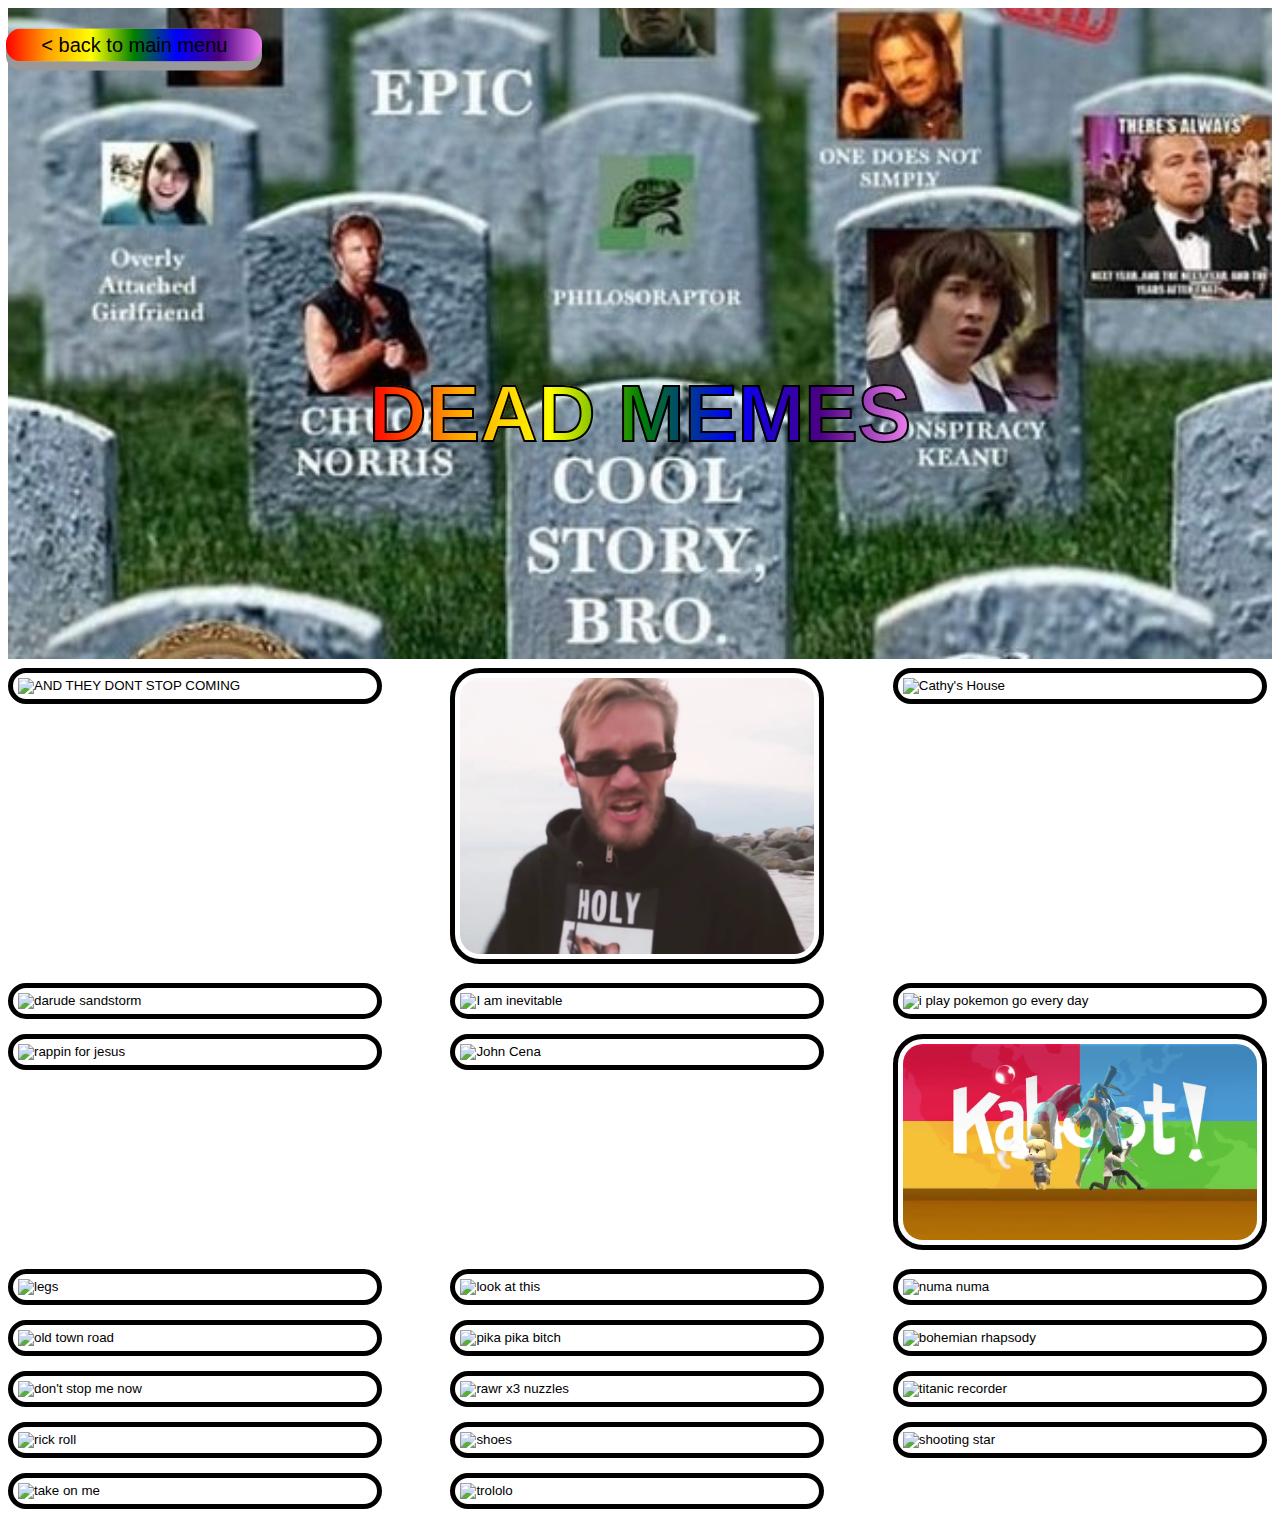
<file: dead.html>
<!DOCTYPE html>
<html lang="en" dir="ltr">
  <head>
    <link rel="stylesheet" href="dead_styles.css" />
    <script src="deadButtons.js"></script>
    <title>dead memes</title>
  </head>

  <body>
    <div class="container">
      <img
        src="Images/deadmemes_header.jpg"
        alt="animemes header"
        class="headerPic"
      />
      <h1 class="welcome">DEAD MEMES</h1>
      <button type="button" class="home" onclick="location.href='index.html'">
        < back to main menu
      </button>
    </div>

    <div class="row">
      <div class="column">
        <input
          type="image"
          class="leftImg"
          onclick="PlaySound(0)"
          src="https://i.ytimg.com/vi/eT3BFzSD6YY/maxresdefault.jpg"
          alt="AND THEY DONT STOP COMING"
        />
      </div>
      <div class="column">
        <input
          type="image"
          class="centreImg"
          onclick="PlaySound(1)"
          src="Images/bitch lasagna.jpg"
          alt="bitch lasagna"
        />
      </div>
      <div class="column">
        <input
          type="image"
          class="rightImg"
          onclick="PlaySound(2)"
          src="http://24.media.tumblr.com/5b6d02a64cc11c49648cb3f6f0b8f3aa/tumblr_mpyvxrnomg1sxqav6o1_1280.gif"
          alt="Cathy's House"
        />
      </div>
    </div>

    <div class="row">
      <div class="column">
        <input
          type="image"
          class="leftImg"
          onclick="PlaySound(3)"
          src="https://pbs.twimg.com/profile_images/1036521147918155776/Qgr7AlnW_400x400.jpg"
          alt="darude sandstorm"
        />
      </div>
      <div class="column">
        <input
          type="image"
          class="centreImg"
          onclick="PlaySound(4)"
          src="https://i.kym-cdn.com/entries/icons/original/000/029/442/cover11.jpg"
          alt="I am inevitable"
        />
      </div>
      <div class="column">
        <input
          type="image"
          class="rightImg"
          onclick="PlaySound(5)"
          src="https://i.ytimg.com/vi/wYCVDIQVraU/hqdefault.jpg"
          alt="i play pokemon go every day"
        />
      </div>
    </div>

    <div class="row">
      <div class="column">
        <input
          type="image"
          class="leftImg"
          onclick="PlaySound(6)"
          src="https://i.ytimg.com/vi/Kppx4bzfAaE/hqdefault.jpg"
          alt="rappin for jesus"
        />
      </div>
      <div class="column">
        <input
          type="image"
          class="centreImg"
          onclick="PlaySound(7)"
          src="https://i.ytimg.com/vi/tAbMNZXx8mQ/maxresdefault.jpg"
          alt="John Cena"
        />
      </div>
      <div class="column">
        <input
          type="image"
          class="rightImg"
          onclick="PlaySound(8)"
          src="Images/sweet dreams.png"
          alt="kahoot"
        />
      </div>
    </div>

    <div class="row">
      <div class="column">
        <input
          type="image"
          class="leftImg"
          onclick="PlaySound(9)"
          src="https://i.ytimg.com/vi/R7gB5qQk4c4/maxresdefault.jpg"
          alt="legs"
        />
      </div>
      <div class="column">
        <input
          type="image"
          class="centreImg"
          onclick="PlaySound(10)"
          src="https://i.imgur.com/YkZ0rnZ.jpg"
          alt="look at this"
        />
      </div>
      <div class="column">
        <input
          type="image"
          class="rightImg"
          onclick="PlaySound(11)"
          src="https://i.kym-cdn.com/entries/icons/facebook/000/000/070/Picture_61.jpg"
          alt="numa numa"
        />
      </div>
    </div>

    <div class="row">
      <div class="column">
        <input
          type="image"
          class="leftImg"
          onclick="PlaySound(12)"
          src="https://i.ytimg.com/vi/7ysFgElQtjI/maxresdefault.jpg"
          alt="old town road"
        />
      </div>
      <div class="column">
        <input
          type="image"
          class="centreImg"
          onclick="PlaySound(13)"
          src="https://img.buzzfeed.com/buzzfeed-static/static/2017-09/21/5/asset/buzzfeed-prod-fastlane-03/sub-buzz-30710-1505985829-1.png"
          alt="pika pika bitch"
        />
      </div>
      <div class="column">
        <input
          type="image"
          class="rightImg"
          onclick="PlaySound(14)"
          src="https://images2.minutemediacdn.com/image/upload/v1555379274/shape/mentalfloss/queen_primary.jpg"
          alt="bohemian rhapsody"
        />
      </div>
    </div>

    <div class="row">
      <div class="column">
        <input
          type="image"
          class="leftImg"
          onclick="PlaySound(15)"
          src="https://i.ytimg.com/vi/HgzGwKwLmgM/hqdefault.jpg"
          alt="don't stop me now"
        />
      </div>
      <div class="column">
        <input
          type="image"
          class="centreImg"
          onclick="PlaySound(16)"
          src="https://i1.sndcdn.com/artworks-000457023249-ot8v1a-t500x500.jpg"
          alt="rawr x3 nuzzles"
        />
      </div>
      <div class="column">
        <input
          type="image"
          class="rightImg"
          onclick="PlaySound(17)"
          src="https://www.memesmonkey.com/images/memesmonkey/7a/7af148bcfcfe1fd8dcc50d256bcaae18.jpeg"
          alt="titanic recorder"
        />
      </div>
    </div>

    <div class="row">
      <div class="column">
        <input
          type="image"
          class="leftImg"
          onclick="PlaySound(18)"
          src="https://i.ytimg.com/vi/U7VmBgp9D9o/maxresdefault.jpg"
          alt="rick roll"
        />
      </div>
      <div class="column">
        <input
          type="image"
          class="centreImg"
          onclick="PlaySound(19)"
          src="http://i.ytimg.com/vi/wCF3ywukQYA/0.jpg"
          alt="shoes"
        />
      </div>
      <div class="column">
        <input
          type="image"
          class="rightImg"
          onclick="PlaySound(20)"
          src="https://www.dailydot.com/wp-content/uploads/35e/22/393eb24911279909-e1487860475605.jpg"
          alt="shooting star"
        />
      </div>
    </div>

    <div class="row">
      <div class="column">
        <input
          type="image"
          class="leftImg"
          onclick="PlaySound(21)"
          src="https://imagesvc.meredithcorp.io/v3/mm/image?url=https%3A%2F%2Fewedit.files.wordpress.com%2F2015%2F10%2Fa-ha-take-on-me.jpg&w=400&c=sc&poi=face&q=85"
          alt="take on me"
        />
      </div>
      <div class="column">
        <input
          type="image"
          class="centreImg"
          onclick="PlaySound(22)"
          src="https://i.ytimg.com/vi/UjamJHXn8eQ/maxresdefault.jpg"
          alt="trololo"
        />
      </div>
    </div>
  </body>
</html>
</file>
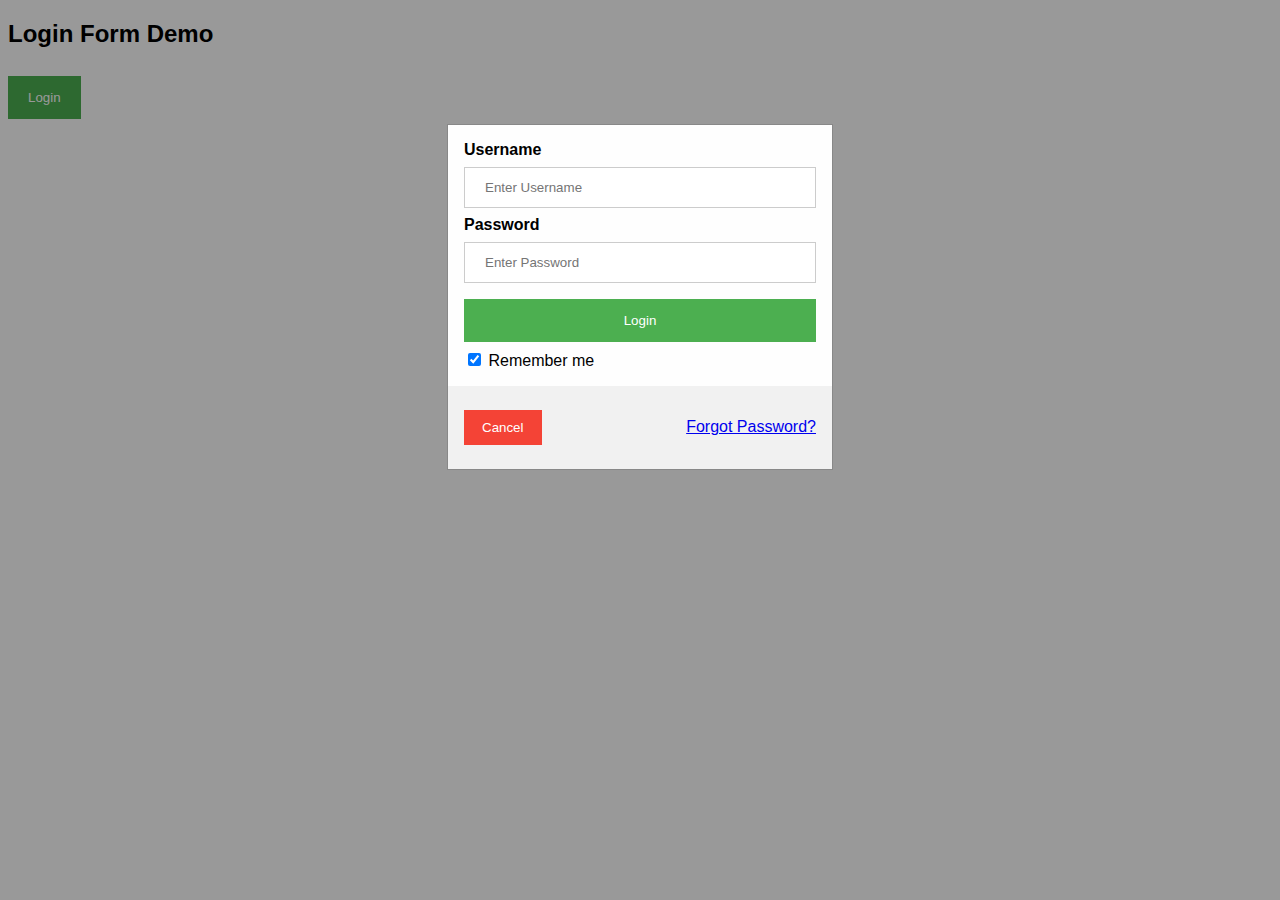
<file: popup.html>
<!DOCTYPE html>
<html>
<head>
<style>
body {font-family: Arial, Helvetica, sans-serif;}
/* Full-width input fields */
input[type=text], input[type=password] {
  width: 100%;
  padding: 12px 20px;
  margin: 8px 0;
  display: inline-block;
  border: 1px solid #ccc;
  box-sizing: border-box;
}
/* Set a style for all buttons */
button {
  background-color: #4CAF50;
  color: white;
  padding: 14px 20px;
  margin: 8px 0;
  border: none;
  cursor: pointer;
  width: 100%;
}
button:hover {
  opacity: 0.8;
}
/* Extra styles for the cancel button */
.cancelbtn {
  width: auto;
  padding: 10px 18px;
  background-color: #f44336;
}
/* Center the image and position the close button */
.imgcontainer {
  text-align: center;
  margin: 24px 0 12px 0;
  position: relative;
}
img.avatar {
  width: 40%;
  border-radius: 50%;
}
.container {
  padding: 16px;
}
span.psw {
  float: right;
  padding-top: 16px;
}
/* The Modal (background) */
.modal {
  display: block; /* Hidden by default */
  position: fixed; /* Stay in place */
  z-index: 1; /* Sit on top */
  left: 0;
  top: 0;
  width: 100%; /* Full width */
  height: 100%; /* Full height */
  overflow: auto; /* Enable scroll if needed */
  background-color: rgb(0,0,0); /* Fallback color */
  background-color: rgba(0,0,0,0.4); /* Black w/ opacity */
  padding-top: 60px;
}
/* Modal Content/Box */
.modal-content {
  background-color: #fefefe;
  margin: 5% auto 15% auto; /* 5% from the top, 15% from the bottom and centered */
  border: 1px solid #888;
  width: 30%; /* Could be more or less, depending on screen size */
}
/* The Close Button (x) */
.close {
  position: absolute;
  right: 25px;
  top: 0;
  color: #000;
  font-size: 35px;
  font-weight: bold;
}
.close:hover,
.close:focus {
  color: red;
  cursor: pointer;
}
/* Add Zoom Animation */
.animate {
  -webkit-animation: animatezoom 0.6s;
  animation: animatezoom 0.6s
}
@-webkit-keyframes animatezoom {
  from {-webkit-transform: scale(0)}
  to {-webkit-transform: scale(1)}
}
@keyframes animatezoom {
  from {transform: scale(0)}
  to {transform: scale(1)}
}
/* Change styles for span and cancel button on extra small screens */
@media screen and (max-width: 300px) {
  span.psw {
     display: block;
     float: none;
  }
  .cancelbtn {
     width: 100%;
  }
}
</style>

</head>
<body>
<h2>Login Form Demo</h2>
<button onclick="document.getElementById('id01').style.display='block'" style="width:auto;">Login</button>
<div id="id01" class="modal">
  <form class="modal-content animate" action="/action_page.php">
    <div class="container">
      <label for="uname"><b>Username</b></label>
      <input type="text" placeholder="Enter Username" name="uname" required>
      <label for="psw"><b>Password</b></label>
      <input type="password" placeholder="Enter Password" name="psw" required>
      <button type="submit">Login</button>
      <label>
        <input type="checkbox" checked="checked" name="remember" style="cursor: pointer"> Remember me
      </label>
    </div>
    <div class="container" style="background-color:#f1f1f1">
      <button type="button" onclick="document.getElementById('id01').style.display='none'" class="cancelbtn">Cancel</button>
      <span class="psw"><a href="#">Forgot Password?</a></span>
    </div>
  </form>
</div>

<script>
// Get the modal
var modal = document.getElementById('id01');
// When the user clicks anywhere outside of the modal, close it
window.onclick = function(event) {
    if (event.target == modal) {
        modal.style.display = "none";
    }
}
</script>
</body>
</html>
</file>
<file: dead_styles.css>
.home {
  width: 20%;
  padding: 5px 5px;
  position: absolute;
  top: 5%;
  left: 10.5%;
  transform: translate(-50%, -50%);
  -ms-transform: translate(-50%, -50%);

  font-size: 20px;
  text-align: center;
  color: black;
  font-family: "Comic Sans MS", cursive, sans-serif;

  cursor: pointer;
  border: none;
  border-radius: 15px;
  box-shadow: 0 9px #999;
  background-image: linear-gradient(
    to left,
    violet,
    indigo,
    blue,
    green,
    yellow,
    orange,
    red
  );
}

.home:hover {
  background-color: grey;
  background-blend-mode: multiply;
  color: white;
}

.home:active {
  background-color: grey;
  box-shadow: 0 5px #666;
  color: white;
}

/*header image*/
.container {
  position: static;
  text-align: left;
}

.headerPic {
  width: 100%;
}

.welcome {
  font-family: "Comic Sans MS", cursive, sans-serif;
  position: absolute;
  top: 40%;
  left: 50%;
  transform: translate(-50%, -50%);
  background-image: linear-gradient(
    to left,
    violet,
    indigo,
    blue,
    green,
    yellow,
    orange,
    red
  );
  -webkit-background-clip: text;
  color: transparent;
  font-size: 90px;
  -webkit-text-stroke-width: 2px;
  -webkit-text-stroke-color: black;
  box-sizing: border-box;
}

.column {
  float: left;
  width: 28%;
  margin-bottom: 5px;
  margin-top: 5px;
  text-align: center;
}
/* Clear floats after the columns */
.row:after {
  content: "";
  display: table;
  clear: both;
  margin-top: 5px;
  margin-bottom: 5px;
}

/*God and Anime on my side*/
.leftImg {
  position: relative;
  align-self: center;
  padding: 5px 5px;
  border: 5px solid black;
  border-radius: 30px;
  cursor: pointer;
  background-color: transparent;
  width: 100%;
}

.centreImg {
  position: relative;
  left: 25%;
  align-self: center;
  padding: 5px 5px;
  border: 5px solid black;
  border-radius: 30px;
  cursor: pointer;
  background-color: transparent;
  width: 100%;
}

.rightImg {
  position: relative;
  left: 50%;
  align-self: center;
  padding: 5px 5px;
  border: 5px solid black;
  border-radius: 30px;
  cursor: pointer;
  background-color: transparent;
  width: 100%;
}

@media(max-width: 1324px){
  .welcome{
    font-size: 80px;
  }
}


@media(max-width: 1184px){
  .welcome{
    font-size: 60px;
    top: 35%;
  }
}

@media(max-width: 912px){
  .welcome{
    font-size: 30px;
    top: 20%;
  }
  
  .home{
    font-size: 10px;
  }
}
</file>
